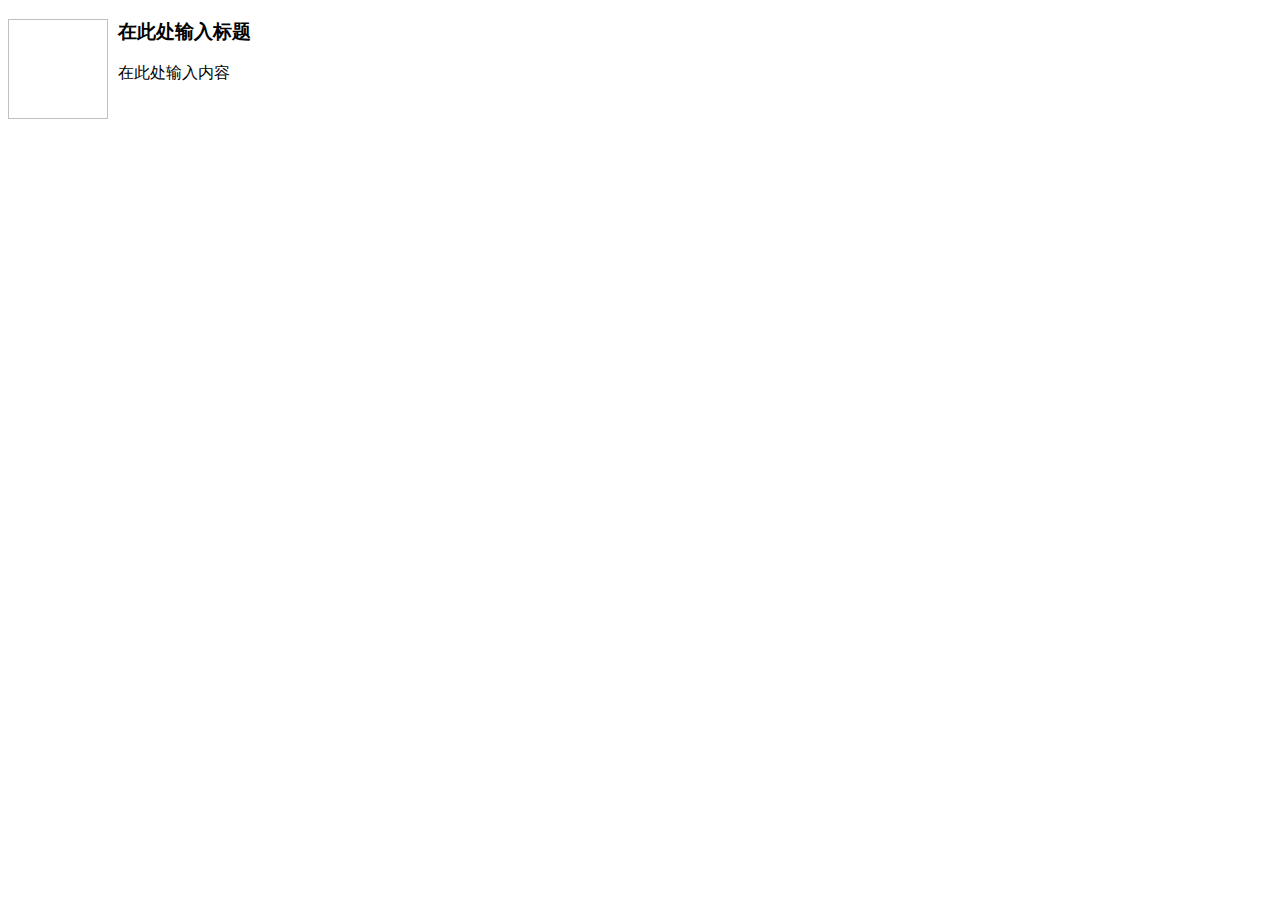
<file: course_design/backend/src/main/resources/static/kindeditor/plugins/template/html/1.html>
<!doctype html>
<html>
<head>
	<meta charset="utf-8" />
</head>
<body>
	<h3>
		<img align="left" height="100" style="margin-right: 10px" width="100" />在此处输入标题
	</h3>
	<p>
		在此处输入内容
	</p>
</body>
</html>
</file>
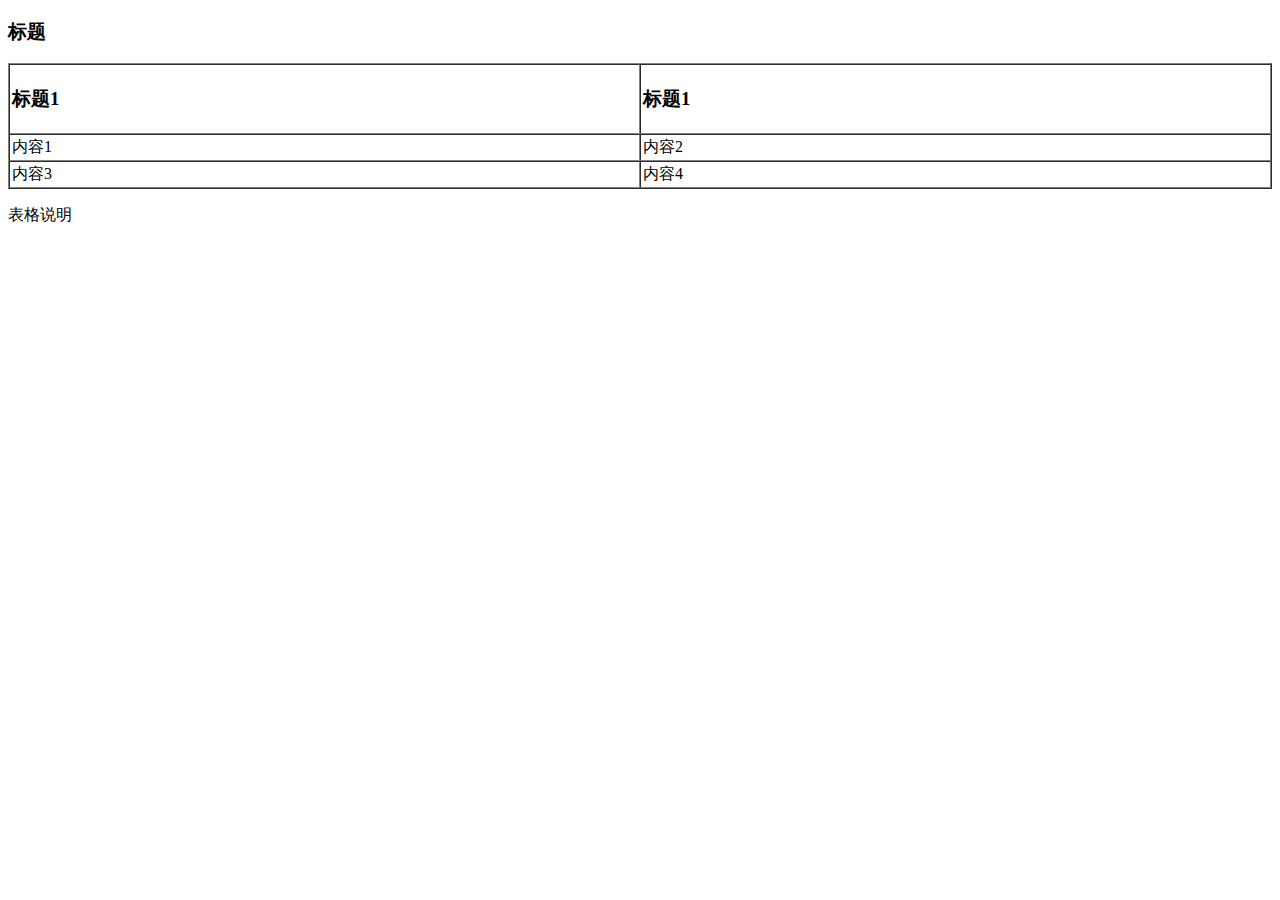
<file: course_design/backend/src/main/resources/static/kindeditor/plugins/template/html/2.html>
<!doctype html>
<html>
<head>
	<meta charset="utf-8" />
</head>
<body>
	<h3>
		标题
	</h3>
	<table style="width:100%;" cellpadding="2" cellspacing="0" border="1">
		<tbody>
			<tr>
				<td>
					<h3>标题1</h3>
				</td>
				<td>
					<h3>标题1</h3>
				</td>
			</tr>
			<tr>
				<td>
					内容1
				</td>
				<td>
					内容2
				</td>
			</tr>
			<tr>
				<td>
					内容3
				</td>
				<td>
					内容4
				</td>
			</tr>
		</tbody>
	</table>
	<p>
		表格说明
	</p>
</body>
</html>
</file>
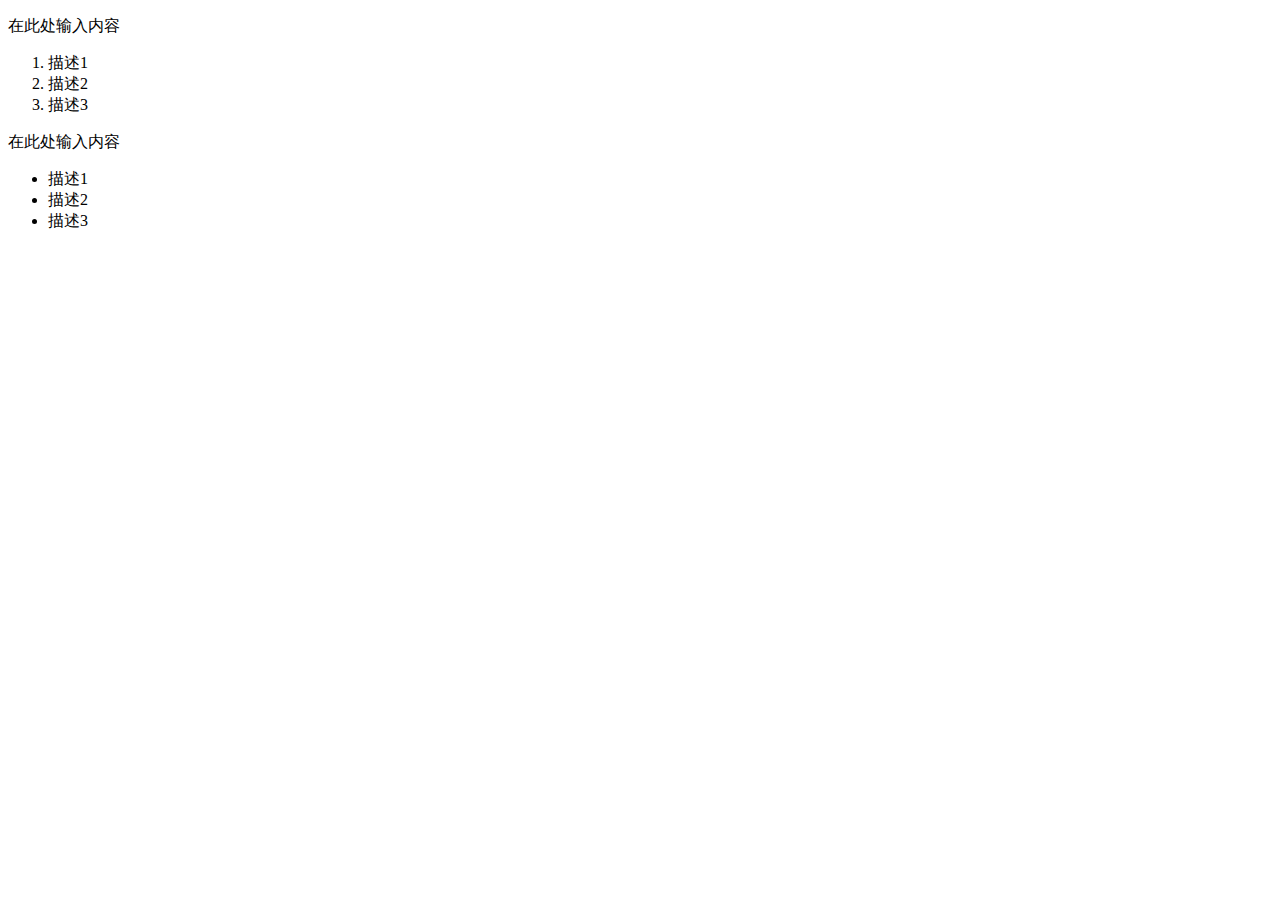
<file: course_design/backend/src/main/resources/static/kindeditor/plugins/template/html/3.html>
<!doctype html>
<html>
<head>
	<meta charset="utf-8" />
</head>
<body>
	<p>
		在此处输入内容
	</p>
	<ol>
		<li>
			描述1
		</li>
		<li>
			描述2
		</li>
		<li>
			描述3
		</li>
	</ol>
	<p>
		在此处输入内容
	</p>
	<ul>
		<li>
			描述1
		</li>
		<li>
			描述2
		</li>
		<li>
			描述3
		</li>
	</ul>
</body>
</html>
</file>
